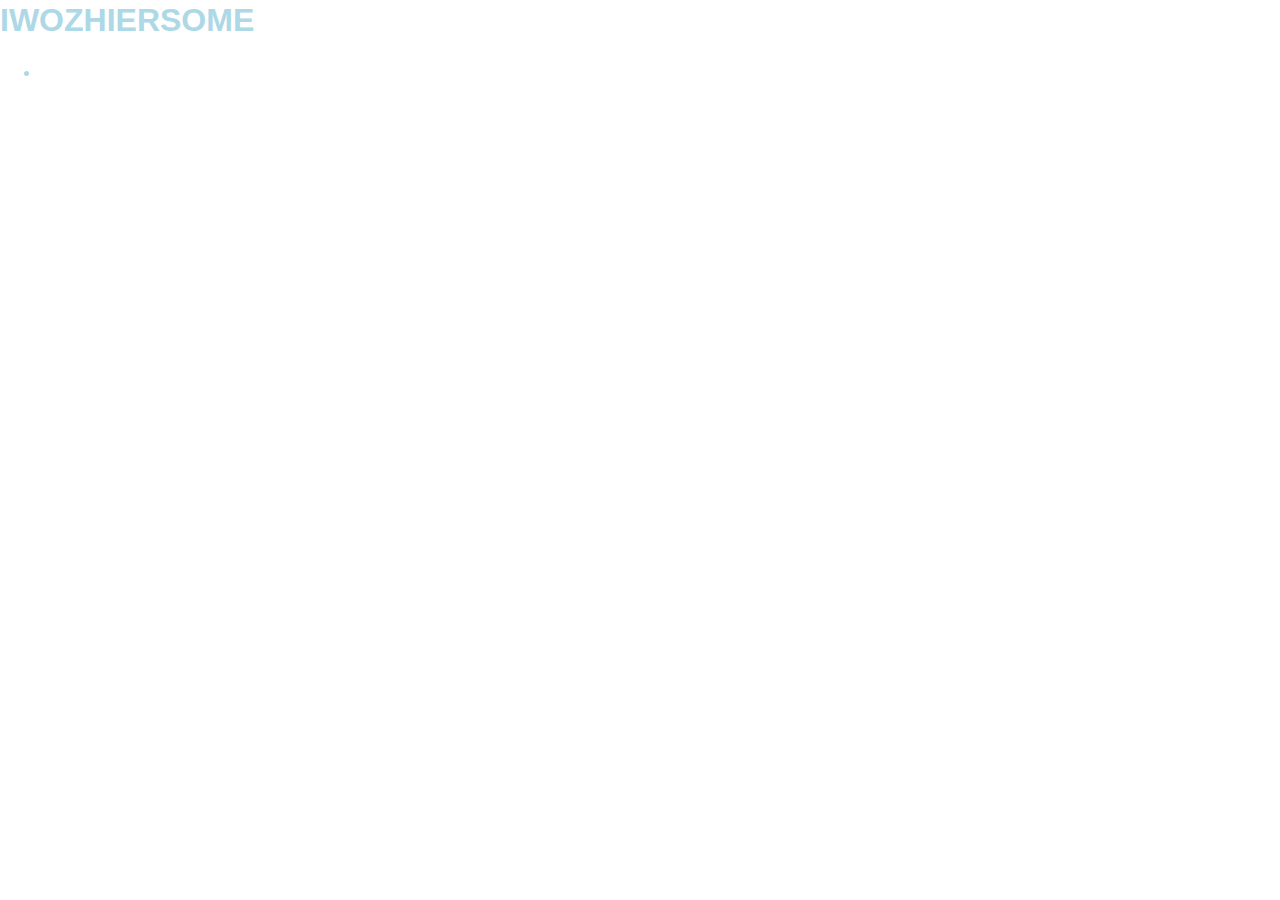
<file: pictures/mobile/list.html>
<html>
	<head>
	<meta charset="utf-8">
	<meta name="viewport" content="width=device-width, initial-scale=1">
	<title>jQuery Mobile: Theme Download</title>
	<link rel="stylesheet" href="themes/C.min.css" />
	<link rel="stylesheet" href="themes/C.css" />
	<link rel="stylesheet" type='text/css' href="themes/style.css" />
	<link rel="stylesheet" href="themes/jquery.mobile.icons.min.css" />
	<!--link rel="stylesheet" href="http://code.jquery.com/mobile/1.4.5/jquery.mobile.structure-1.4.5.min.css" />
	<script src="http://code.jquery.com/jquery-1.11.1.min.js"></script>
	<script src="http://code.jquery.com/mobile/1.4.5/jquery.mobile-1.4.5.min.js"></script>
	<script src="http://ajax.googleapis.com/ajax/libs/jquery/1.10.2/jquery.min.js"--></script>
	</head>
<script>
function syncAjax(u){
			var obj = $.ajax(
					{url:u,
					async: false
					}
				);
			return $.parseJSON(obj.responseText);

	}
      function myList(){
           
                var url = "js_php.php?cmd=2";
				var details = syncAjax(url);
				
				if (details.result==0){
					$("divStatus").text(r.message);
					return;
				}
				
				var i=0;
				
				for(i=0; i<details.event.length; i++){
				
				var list = document.getElementById('listview');
				var listItem = document.createElement('li');
				listItem.setAttribute('id','listitem');
				
				var mid = details.event[i].mid;
				var description = details.event[i].description;
				var date = details.event[i].date;
				var time = details.event[i].time;
				var contact = details.event[i].contact;
				var string = description+date+time+contact;
				
				listItem.innerHTML="<a href='#' onclick='myDetails("+mid+")'><h3>"+description+"</h3><p>"+date+"</p><p>"+time+"</p><p>"+contact+"</p></a>";
                list.appendChild(listItem);
				$("#listview").trigger('create');
				//( "#listview" ).listview("refresh")	
				$( '#listview' ).listview().listview('refresh');
				
				$(list).listview().listview("refresh");
			}
	
        }
			
</script>
 
	
	<body>
	
		<h1>IWOZHIERSOME</h1>
                 <div role="main" class="ui-content" data-position="fixed">
						<ul data-role="listview" id="listview">
								<li data-role="list-divider">

								</li>
						</ul>
                 </div>		
	</body>
	
</html>
</file>
<file: pictures/mobile/themes/style.css>
body,#horizontalAccordion,#horizontalAccordion li {
padding:0px;
margin:0px;
}

#horizontalAccordion{
 background:#888;
 width:800px;
 height:200px;
 overflow:hidden;
 margin:10px auto;
 }
 
 #horizontalAccordion>li{
	display:inline-block;
	vertical-align:top;
	text-align:center;
	margin:85px -85px;
 }
 
 #horizontalAccordion>li:nth-child(odd){
 background:#b22222;
 transform:rotate(270deg);
 -ms-transform:rotate(270deg);
 -webkit-transform:rotate(270deg);
 width:200px;
 height:30px;
 }
 
 #horizontalAccordion>li:nth-child(even){
 width:130px;
 height:200px;
 }
</file>
<file: pictures/mobile/themes/C.min.css>
/*!
* jQuery Mobile 1.4.5
* Git HEAD hash: 68e55e78b292634d3991c795f06f5e37a512decc <> Date: Fri Oct 31 2014 17:33:30 UTC
* http://jquerymobile.com
*
* Copyright 2010, 2014 jQuery Foundation, Inc. and othercontributors
* Released under the MIT license.
* http://jquery.org/license
*
*/


/* Globals */
/* Font
-----------------------------------------------------------------------------------------------------------*/
html {
	font-size: 100%;
}
body,
input,
select,
textarea,
button,
.ui-btn {
	font-size: 1em;
	line-height: 1.3;
	 font-family: sans-serif /*{global-font-family}*/;
	 color:#ADD8E6;
}
legend,
.ui-input-text input,
.ui-input-search input {
	color: inherit;
	text-shadow: inherit;
}
/* Form labels (overrides font-weight bold in bars, and mini font-size) */
.ui-mobile label,
div.ui-controlgroup-label {
	font-weight: normal;
	font-size: 16px;
}
/* Separators
-----------------------------------------------------------------------------------------------------------*/
/* Field contain separator (< 28em) */
.ui-field-contain {
	border-bottom-color: #828282;
	border-bottom-color: rgba(0,0,0,.15);
	border-bottom-width: 1px;
	border-bottom-style: solid;
}
/* Table opt-in classes: strokes between each row, and alternating row stripes */
/* Classes table-stroke and table-stripe are deprecated in 1.4. */
.table-stroke thead th,
.table-stripe thead th,
.table-stripe tbody tr:last-child {
	border-bottom: 1px solid #d6d6d6; /* non-RGBA fallback */
	border-bottom: 1px solid rgba(0,0,0,.1);
}
.table-stroke tbody th,
.table-stroke tbody td {
	border-bottom: 1px solid #e6e6e6; /* non-RGBA fallback  */
	border-bottom: 1px solid rgba(0,0,0,.05);
}
.table-stripe.table-stroke tbody tr:last-child th,
.table-stripe.table-stroke tbody tr:last-child td {
	border-bottom: 0;
}
.table-stripe tbody tr:nth-child(odd) td,
.table-stripe tbody tr:nth-child(odd) th {
	background-color: #eeeeee; /* non-RGBA fallback  */
	background-color: rgba(0,0,0,.04);
}
/* Buttons
-----------------------------------------------------------------------------------------------------------*/
.ui-btn,
label.ui-btn {
	font-weight: bold;
	border-width: 1px;
	border-style: solid;
}
.ui-btn {
	text-decoration: none !important;
}
.ui-btn-active {
	cursor: pointer;
}
/* Corner rounding
-----------------------------------------------------------------------------------------------------------*/
/* Class ui-btn-corner-all deprecated in 1.4 */
.ui-corner-all {
	-webkit-border-radius: .6em /*{global-radii-blocks}*/;
	border-radius: .6em /*{global-radii-blocks}*/;
}
/* Buttons */
.ui-btn-corner-all,
.ui-btn.ui-corner-all,
/* Slider track */
.ui-slider-track.ui-corner-all,
/* Flipswitch */
.ui-flipswitch.ui-corner-all,
/* Count bubble */
.ui-li-count {
	-webkit-border-radius: .3125em /*{global-radii-buttons}*/;
	border-radius: .3125em /*{global-radii-buttons}*/;
}
/* Icon-only buttons */
.ui-btn-icon-notext.ui-btn-corner-all,
.ui-btn-icon-notext.ui-corner-all {
	-webkit-border-radius: 1em;
	border-radius: 1em;
}
/* Radius clip workaround for cleaning up corner trapping */
.ui-btn-corner-all,
.ui-corner-all {
	-webkit-background-clip: padding;
	background-clip: padding-box;
}
/* Popup arrow */
.ui-popup.ui-corner-all > .ui-popup-arrow-guide {
	left: .6em /*{global-radii-blocks}*/;
	right: .6em /*{global-radii-blocks}*/;
	top: .6em /*{global-radii-blocks}*/;
	bottom: .6em /*{global-radii-blocks}*/;
}
/* Shadow
-----------------------------------------------------------------------------------------------------------*/
.ui-shadow {
	-webkit-box-shadow: 0 1px 3px /*{global-box-shadow-size}*/ rgba(0,0,0,.2) /*{global-box-shadow-color}*/;
	-moz-box-shadow: 0 1px 3px /*{global-box-shadow-size}*/ rgba(0,0,0,.2) /*{global-box-shadow-color}*/;
	box-shadow: 0 1px 3px /*{global-box-shadow-size}*/ rgba(0,0,0,.2) /*{global-box-shadow-color}*/;
}
.ui-shadow-inset {
	-webkit-box-shadow: inset 0 1px 3px /*{global-box-shadow-size}*/ rgba(0,0,0,.2) /*{global-box-shadow-color}*/;
	-moz-box-shadow: inset 0 1px 3px /*{global-box-shadow-size}*/ rgba(0,0,0,.2) /*{global-box-shadow-color}*/;
	box-shadow: inset 0 1px 3px /*{global-box-shadow-size}*/ rgba(0,0,0,.2) /*{global-box-shadow-color}*/;
}
.ui-overlay-shadow {
	-webkit-box-shadow: 0 0 12px 		rgba(0,0,0,.6);
	-moz-box-shadow: 0 0 12px 			rgba(0,0,0,.6);
	box-shadow: 0 0 12px 				rgba(0,0,0,.6);
}
/* Icons
-----------------------------------------------------------------------------------------------------------*/
.ui-btn-icon-left:after,
.ui-btn-icon-right:after,
.ui-btn-icon-top:after,
.ui-btn-icon-bottom:after,
.ui-btn-icon-notext:after {
	background-color: #666666 /*{global-icon-color}*/;
	background-color: rgba(0,0,0,.15) /*{global-icon-disc}*/;
	background-position: center center;
	background-repeat: no-repeat;
	-webkit-border-radius: 1em;
	border-radius: 1em;
}
/* Alt icons */
.ui-alt-icon.ui-btn:after,
.ui-alt-icon .ui-btn:after,
html .ui-alt-icon.ui-checkbox-off:after,
html .ui-alt-icon.ui-radio-off:after,
html .ui-alt-icon .ui-checkbox-off:after,
html .ui-alt-icon .ui-radio-off:after {
	background-color: #666666 /*{global-icon-color}*/;
	background-color: rgba(0,0,0,.15) /*{global-icon-disc}*/;
}
/* No disc */
.ui-nodisc-icon.ui-btn:after,
.ui-nodisc-icon .ui-btn:after {
	background-color: transparent;
}
/* Icon shadow */
.ui-shadow-icon.ui-btn:after,
.ui-shadow-icon .ui-btn:after {
	-webkit-box-shadow: 0 1px 0 rgba(255,255,255,.3) /*{global-icon-shadow}*/;
	-moz-box-shadow: 0 1px 0 rgba(255,255,255,.3) /*{global-icon-shadow}*/;
	box-shadow: 0 1px 0 rgba(255,255,255,.3) /*{global-icon-shadow}*/;
}
/* Checkbox and radio */
.ui-btn.ui-checkbox-off:after,
.ui-btn.ui-checkbox-on:after,
.ui-btn.ui-radio-off:after,
.ui-btn.ui-radio-on:after {
	display: block;
	width: 18px;
	height: 18px;
	margin: -9px 2px 0 2px;
}
.ui-checkbox-off:after,
.ui-btn.ui-radio-off:after {
	filter: Alpha(Opacity=30);
	opacity: .3;
}
.ui-btn.ui-checkbox-off:after,
.ui-btn.ui-checkbox-on:after {
	-webkit-border-radius: .1875em;
	border-radius: .1875em;
}
.ui-btn.ui-checkbox-off:after {
	background-color: #666;
	background-color: rgba(0,0,0,.3);
}
.ui-radio .ui-btn.ui-radio-on:after {
	background-image: none;
	background-color: #fff;
	width: 8px;
	height: 8px;
	border-width: 5px;
	border-style: solid; 
}
.ui-alt-icon.ui-btn.ui-radio-on:after,
.ui-alt-icon .ui-btn.ui-radio-on:after {
	background-color: #000;
}
/* Loader */
.ui-icon-loading {
	background: url("images/ajax-loader.gif");
	background-size: 2.875em 2.875em;
}.ui-bar-a,.ui-page-theme-a .ui-bar-inherit,html .ui-bar-a .ui-bar-inherit,html .ui-body-a .ui-bar-inherit,html body .ui-group-theme-a .ui-bar-inherit{background-color:#006837 ;border-color:#54914d ;color:#ffffff ;text-shadow:0  1px  0  #444444 ;font-weight:bold;}.ui-bar-a{border-width:1px;border-style:solid;}.ui-overlay-a,.ui-page-theme-a,.ui-page-theme-a .ui-panel-wrapper{background-color:#f7931e ;border-color:#f7931e ;color:#ffffff ;text-shadow:0  1px  0  #444444 ;}.ui-body-a,.ui-page-theme-a .ui-body-inherit,html .ui-bar-a .ui-body-inherit,html .ui-body-a .ui-body-inherit,html body .ui-group-theme-a .ui-body-inherit,html .ui-panel-page-container-a{background-color:#ffffff ;border-color:#8c8c8c ;color:#000000 ;text-shadow:0  1px  0  #eeeeee ;}.ui-body-a{border-width:1px;border-style:solid;}.ui-page-theme-a a,html .ui-bar-a a,html .ui-body-a a,html body .ui-group-theme-a a{color:#3388cc ;font-weight:bold;}.ui-page-theme-a a:visited,html .ui-bar-a a:visited,html .ui-body-a a:visited,html body .ui-group-theme-a a:visited{   color:#3388cc ;}.ui-page-theme-a a:hover,html .ui-bar-a a:hover,html .ui-body-a a:hover,html body .ui-group-theme-a a:hover{color:#005599 ;}.ui-page-theme-a a:active,html .ui-bar-a a:active,html .ui-body-a a:active,html body .ui-group-theme-a a:active{color:#005599 ;}.ui-page-theme-a .ui-btn,html .ui-bar-a .ui-btn,html .ui-body-a .ui-btn,html body .ui-group-theme-a .ui-btn,html head + body .ui-btn.ui-btn-a,.ui-page-theme-a .ui-btn:visited,html .ui-bar-a .ui-btn:visited,html .ui-body-a .ui-btn:visited,html body .ui-group-theme-a .ui-btn:visited,html head + body .ui-btn.ui-btn-a:visited{background-color:#ffcc33 ;border-color:#8c701c ;color:#000000 ;text-shadow:0  1px  0  #eeeeee ;}.ui-page-theme-a .ui-btn:hover,html .ui-bar-a .ui-btn:hover,html .ui-body-a .ui-btn:hover,html body .ui-group-theme-a .ui-btn:hover,html head + body .ui-btn.ui-btn-a:hover{background-color:#FFea3a ;border-color:#8c801f ;color:#000000 ;text-shadow:0  1px  0  #eeeeee ;}.ui-page-theme-a .ui-btn:active,html .ui-bar-a .ui-btn:active,html .ui-body-a .ui-btn:active,html body .ui-group-theme-a .ui-btn:active,html head + body .ui-btn.ui-btn-a:active{background-color:#FFea3a ;border-color:#8c801f ;color:#000000 ;text-shadow:0  1px  0  #eeeeee ;}.ui-page-theme-a .ui-btn.ui-btn-active,html .ui-bar-a .ui-btn.ui-btn-active,html .ui-body-a .ui-btn.ui-btn-active,html body .ui-group-theme-a .ui-btn.ui-btn-active,html head + body .ui-btn.ui-btn-a.ui-btn-active,.ui-page-theme-a .ui-checkbox-on:after,html .ui-bar-a .ui-checkbox-on:after,html .ui-body-a .ui-checkbox-on:after,html body .ui-group-theme-a .ui-checkbox-on:after,.ui-btn.ui-checkbox-on.ui-btn-a:after,.ui-page-theme-a .ui-flipswitch-active,html .ui-bar-a .ui-flipswitch-active,html .ui-body-a .ui-flipswitch-active,html body .ui-group-theme-a .ui-flipswitch-active,html body .ui-flipswitch.ui-bar-a.ui-flipswitch-active,.ui-page-theme-a .ui-slider-track .ui-btn-active,html .ui-bar-a .ui-slider-track .ui-btn-active,html .ui-body-a .ui-slider-track .ui-btn-active,html body .ui-group-theme-a .ui-slider-track .ui-btn-active,html body div.ui-slider-track.ui-body-a .ui-btn-active{background-color:#006837 ;border-color:#54914d ;color:#ffffff ;text-shadow:0  1px  0  #444444 ;}.ui-page-theme-a .ui-radio-on:after,html .ui-bar-a .ui-radio-on:after,html .ui-body-a .ui-radio-on:after,html body .ui-group-theme-a .ui-radio-on:after,.ui-btn.ui-radio-on.ui-btn-a:after{border-color:#006837 ;}.ui-page-theme-a .ui-btn:focus,html .ui-bar-a .ui-btn:focus,html .ui-body-a .ui-btn:focus,html body .ui-group-theme-a .ui-btn:focus,html head + body .ui-btn.ui-btn-a:focus,.ui-page-theme-a .ui-focus,html .ui-bar-a .ui-focus,html .ui-body-a .ui-focus,html body .ui-group-theme-a .ui-focus,html head + body .ui-btn-a.ui-focus,html head + body .ui-body-a.ui-focus{-webkit-box-shadow:0 0 12px #006837 ;-moz-box-shadow:0 0 12px #006837 ;box-shadow:0 0 12px #006837 ;}.ui-bar-b,.ui-page-theme-b .ui-bar-inherit,html .ui-bar-b .ui-bar-inherit,html .ui-body-b .ui-bar-inherit,html body .ui-group-theme-b .ui-bar-inherit{background-color:#ed1c24 ;border-color:#820f13 ;color:#ffffff ;text-shadow:0  1px  0  #444444 ;font-weight:bold;}.ui-bar-b{border-width:1px;border-style:solid;}.ui-overlay-b,.ui-page-theme-b,.ui-page-theme-b .ui-panel-wrapper{background-color:#f9f9f9 ;border-color:#bbbbbb ;color:#333333 ;text-shadow:0  1px  0  #f3f3f3 ;}.ui-body-b,.ui-page-theme-b .ui-body-inherit,html .ui-bar-b .ui-body-inherit,html .ui-body-b .ui-body-inherit,html body .ui-group-theme-b .ui-body-inherit,html .ui-panel-page-container-b{background-color:#ffffff ;border-color:#dddddd ;color:#333333 ;text-shadow:0  1px  0  #f3f3f3 ;}.ui-body-b{border-width:1px;border-style:solid;}.ui-page-theme-b a,html .ui-bar-b a,html .ui-body-b a,html body .ui-group-theme-b a{color:#ed1c24 ;font-weight:bold;}.ui-page-theme-b a:visited,html .ui-bar-b a:visited,html .ui-body-b a:visited,html body .ui-group-theme-b a:visited{   color:#9a1217 ;}.ui-page-theme-b a:hover,html .ui-bar-b a:hover,html .ui-body-b a:hover,html body .ui-group-theme-b a:hover{color:#FF2029 ;}.ui-page-theme-b a:active,html .ui-bar-b a:active,html .ui-body-b a:active,html body .ui-group-theme-b a:active{color:#ed1c24 ;}.ui-page-theme-b .ui-btn,html .ui-bar-b .ui-btn,html .ui-body-b .ui-btn,html body .ui-group-theme-b .ui-btn,html head + body .ui-btn.ui-btn-b,.ui-page-theme-b .ui-btn:visited,html .ui-bar-b .ui-btn:visited,html .ui-body-b .ui-btn:visited,html body .ui-group-theme-b .ui-btn:visited,html head + body .ui-btn.ui-btn-b:visited{background-color:#ed1c24 ;border-color:#820f13 ;color:#ffffff ;text-shadow:0  1px  0  #444444 ;}.ui-page-theme-b .ui-btn:hover,html .ui-bar-b .ui-btn:hover,html .ui-body-b .ui-btn:hover,html body .ui-group-theme-b .ui-btn:hover,html head + body .ui-btn.ui-btn-b:hover{background-color:#FF2029 ;border-color:#8c1116 ;color:#ffffff ;text-shadow:0  1px  0  #444444 ;}.ui-page-theme-b .ui-btn:active,html .ui-bar-b .ui-btn:active,html .ui-body-b .ui-btn:active,html body .ui-group-theme-b .ui-btn:active,html head + body .ui-btn.ui-btn-b:active{background-color:#FF2029 ;border-color:#8c1116 ;color:#ffffff ;text-shadow:0  1px  0  #444444 ;}.ui-page-theme-b .ui-btn.ui-btn-active,html .ui-bar-b .ui-btn.ui-btn-active,html .ui-body-b .ui-btn.ui-btn-active,html body .ui-group-theme-b .ui-btn.ui-btn-active,html head + body .ui-btn.ui-btn-b.ui-btn-active,.ui-page-theme-b .ui-checkbox-on:after,html .ui-bar-b .ui-checkbox-on:after,html .ui-body-b .ui-checkbox-on:after,html body .ui-group-theme-b .ui-checkbox-on:after,.ui-btn.ui-checkbox-on.ui-btn-b:after,.ui-page-theme-b .ui-flipswitch-active,html .ui-bar-b .ui-flipswitch-active,html .ui-body-b .ui-flipswitch-active,html body .ui-group-theme-b .ui-flipswitch-active,html body .ui-flipswitch.ui-bar-b.ui-flipswitch-active,.ui-page-theme-b .ui-slider-track .ui-btn-active,html .ui-bar-b .ui-slider-track .ui-btn-active,html .ui-body-b .ui-slider-track .ui-btn-active,html body .ui-group-theme-b .ui-slider-track .ui-btn-active,html body div.ui-slider-track.ui-body-b .ui-btn-active{background-color:#3388cc ;border-color:#3388cc ;color:#ffffff ;text-shadow:0  1px  0  #005599 ;}.ui-page-theme-b .ui-radio-on:after,html .ui-bar-b .ui-radio-on:after,html .ui-body-b .ui-radio-on:after,html body .ui-group-theme-b .ui-radio-on:after,.ui-btn.ui-radio-on.ui-btn-b:after{border-color:#3388cc ;}.ui-page-theme-b .ui-btn:focus,html .ui-bar-b .ui-btn:focus,html .ui-body-b .ui-btn:focus,html body .ui-group-theme-b .ui-btn:focus,html head + body .ui-btn.ui-btn-b:focus,.ui-page-theme-b .ui-focus,html .ui-bar-b .ui-focus,html .ui-body-b .ui-focus,html body .ui-group-theme-b .ui-focus,html head + body .ui-btn-b.ui-focus,html head + body .ui-body-b.ui-focus{-webkit-box-shadow:0 0 12px #3388cc ;-moz-box-shadow:0 0 12px #3388cc ;box-shadow:0 0 12px #3388cc ;}.ui-bar-c,.ui-page-theme-c .ui-bar-inherit,html .ui-bar-c .ui-bar-inherit,html .ui-body-c .ui-bar-inherit,html body .ui-group-theme-c .ui-bar-inherit{background-color:#0071bc ;border-color:#003e67 ;color:#ffffff ;text-shadow:0  1px  0  #444444 ;font-weight:bold;}.ui-bar-c{border-width:1px;border-style:solid;}.ui-overlay-c,.ui-page-theme-c,.ui-page-theme-c .ui-panel-wrapper{background-color:#bcd3e6 ;border-color:#bcd3e6 ;color:#000000 ;text-shadow:0  1px  0  #eeeeee ;}.ui-body-c,.ui-page-theme-c .ui-body-inherit,html .ui-bar-c .ui-body-inherit,html .ui-body-c .ui-body-inherit,html body .ui-group-theme-c .ui-body-inherit,html .ui-panel-page-container-c{background-color:#ffffff ;border-color:#8c8c8c ;color:#000000 ;text-shadow:0  1px  0  #eeeeee ;}.ui-body-c{border-width:1px;border-style:solid;}.ui-page-theme-c a,html .ui-bar-c a,html .ui-body-c a,html body .ui-group-theme-c a{color:#3388cc ;font-weight:bold;}.ui-page-theme-c a:visited,html .ui-bar-c a:visited,html .ui-body-c a:visited,html body .ui-group-theme-c a:visited{   color:#3388cc ;}.ui-page-theme-c a:hover,html .ui-bar-c a:hover,html .ui-body-c a:hover,html body .ui-group-theme-c a:hover{color:#005599 ;}.ui-page-theme-c a:active,html .ui-bar-c a:active,html .ui-body-c a:active,html body .ui-group-theme-c a:active{color:#005599 ;}.ui-page-theme-c .ui-btn,html .ui-bar-c .ui-btn,html .ui-body-c .ui-btn,html body .ui-group-theme-c .ui-btn,html head + body .ui-btn.ui-btn-c,.ui-page-theme-c .ui-btn:visited,html .ui-bar-c .ui-btn:visited,html .ui-body-c .ui-btn:visited,html body .ui-group-theme-c .ui-btn:visited,html head + body .ui-btn.ui-btn-c:visited{background-color:#f6f6f6 ;border-color:#dddddd ;color:#333333 ;text-shadow:0  1px  0  #f3f3f3 ;}.ui-page-theme-c .ui-btn:hover,html .ui-bar-c .ui-btn:hover,html .ui-body-c .ui-btn:hover,html body .ui-group-theme-c .ui-btn:hover,html head + body .ui-btn.ui-btn-c:hover{background-color:#ededed ;border-color:#dddddd ;color:#333333 ;text-shadow:0  1px  0  #f3f3f3 ;}.ui-page-theme-c .ui-btn:active,html .ui-bar-c .ui-btn:active,html .ui-body-c .ui-btn:active,html body .ui-group-theme-c .ui-btn:active,html head + body .ui-btn.ui-btn-c:active{background-color:#e8e8e8 ;border-color:#dddddd ;color:#333333 ;text-shadow:0  1px  0  #f3f3f3 ;}.ui-page-theme-c .ui-btn.ui-btn-active,html .ui-bar-c .ui-btn.ui-btn-active,html .ui-body-c .ui-btn.ui-btn-active,html body .ui-group-theme-c .ui-btn.ui-btn-active,html head + body .ui-btn.ui-btn-c.ui-btn-active,.ui-page-theme-c .ui-checkbox-on:after,html .ui-bar-c .ui-checkbox-on:after,html .ui-body-c .ui-checkbox-on:after,html body .ui-group-theme-c .ui-checkbox-on:after,.ui-btn.ui-checkbox-on.ui-btn-c:after,.ui-page-theme-c .ui-flipswitch-active,html .ui-bar-c .ui-flipswitch-active,html .ui-body-c .ui-flipswitch-active,html body .ui-group-theme-c .ui-flipswitch-active,html body .ui-flipswitch.ui-bar-c.ui-flipswitch-active,.ui-page-theme-c .ui-slider-track .ui-btn-active,html .ui-bar-c .ui-slider-track .ui-btn-active,html .ui-body-c .ui-slider-track .ui-btn-active,html body .ui-group-theme-c .ui-slider-track .ui-btn-active,html body div.ui-slider-track.ui-body-c .ui-btn-active{background-color:#3388cc ;border-color:#3388cc ;color:#ffffff ;text-shadow:0  1px  0  #005599 ;}.ui-page-theme-c .ui-radio-on:after,html .ui-bar-c .ui-radio-on:after,html .ui-body-c .ui-radio-on:after,html body .ui-group-theme-c .ui-radio-on:after,.ui-btn.ui-radio-on.ui-btn-c:after{border-color:#3388cc ;}.ui-page-theme-c .ui-btn:focus,html .ui-bar-c .ui-btn:focus,html .ui-body-c .ui-btn:focus,html body .ui-group-theme-c .ui-btn:focus,html head + body .ui-btn.ui-btn-c:focus,.ui-page-theme-c .ui-focus,html .ui-bar-c .ui-focus,html .ui-body-c .ui-focus,html body .ui-group-theme-c .ui-focus,html head + body .ui-btn-c.ui-focus,html head + body .ui-body-c.ui-focus{-webkit-box-shadow:0 0 12px #3388cc ;-moz-box-shadow:0 0 12px #3388cc ;box-shadow:0 0 12px #3388cc ;}.ui-disabled,.ui-state-disabled,button[disabled],.ui-select .ui-btn.ui-state-disabled{filter:Alpha(Opacity=30);opacity:.3;cursor:default !important;pointer-events:none;}.ui-btn:focus,.ui-btn.ui-focus{outline:0;}.ui-noboxshadow .ui-shadow,.ui-noboxshadow .ui-shadow-inset,.ui-noboxshadow .ui-overlay-shadow,.ui-noboxshadow .ui-shadow-icon.ui-btn:after,.ui-noboxshadow .ui-shadow-icon .ui-btn:after,.ui-noboxshadow .ui-focus,.ui-noboxshadow .ui-btn:focus,.ui-noboxshadow  input:focus,.ui-noboxshadow .ui-panel{-webkit-box-shadow:none !important;-moz-box-shadow:none !important;box-shadow:none !important;}.ui-noboxshadow .ui-btn:focus,.ui-noboxshadow .ui-focus{outline-width:1px;outline-style:auto;}
</file>
<file: pictures/mobile/themes/C.css>
/*!
* jQuery Mobile 1.4.5
* Git HEAD hash: 68e55e78b292634d3991c795f06f5e37a512decc <> Date: Fri Oct 31 2014 17:33:30 UTC
* http://jquerymobile.com
*
* Copyright 2010, 2014 jQuery Foundation, Inc. and othercontributors
* Released under the MIT license.
* http://jquery.org/license
*
*/


/* Globals */
/* Font
-----------------------------------------------------------------------------------------------------------*/
html {
	font-size: 100%;
}
body,
input,
select,
textarea,
button,
.ui-btn {
	font-size: 1em;
	line-height: 1.3;
	 font-family: sans-serif /*{global-font-family}*/;
}
legend,
.ui-input-text input,
.ui-input-search input {
	color: inherit;
	text-shadow: inherit;
}
/* Form labels (overrides font-weight bold in bars, and mini font-size) */
.ui-mobile label,
div.ui-controlgroup-label {
	font-weight: normal;
	font-size: 16px;
}
/* Separators
-----------------------------------------------------------------------------------------------------------*/
/* Field contain separator (< 28em) */
.ui-field-contain {
	border-bottom-color: #828282;
	border-bottom-color: rgba(0,0,0,.15);
	border-bottom-width: 1px;
	border-bottom-style: solid;
}
/* Table opt-in classes: strokes between each row, and alternating row stripes */
/* Classes table-stroke and table-stripe are deprecated in 1.4. */
.table-stroke thead th,
.table-stripe thead th,
.table-stripe tbody tr:last-child {
	border-bottom: 1px solid #d6d6d6; /* non-RGBA fallback */
	border-bottom: 1px solid rgba(0,0,0,.1);
}
.table-stroke tbody th,
.table-stroke tbody td {
	border-bottom: 1px solid #e6e6e6; /* non-RGBA fallback  */
	border-bottom: 1px solid rgba(0,0,0,.05);
}
.table-stripe.table-stroke tbody tr:last-child th,
.table-stripe.table-stroke tbody tr:last-child td {
	border-bottom: 0;
}
.table-stripe tbody tr:nth-child(odd) td,
.table-stripe tbody tr:nth-child(odd) th {
	background-color: #eeeeee; /* non-RGBA fallback  */
	background-color: rgba(0,0,0,.04);
}
/* Buttons
-----------------------------------------------------------------------------------------------------------*/
.ui-btn,
label.ui-btn {
	font-weight: bold;
	border-width: 1px;
	border-style: solid;
}
.ui-btn {
	text-decoration: none !important;
}
.ui-btn-active {
	cursor: pointer;
}
/* Corner rounding
-----------------------------------------------------------------------------------------------------------*/
/* Class ui-btn-corner-all deprecated in 1.4 */
.ui-corner-all {
	-webkit-border-radius: .6em /*{global-radii-blocks}*/;
	border-radius: .6em /*{global-radii-blocks}*/;
}
/* Buttons */
.ui-btn-corner-all,
.ui-btn.ui-corner-all,
/* Slider track */
.ui-slider-track.ui-corner-all,
/* Flipswitch */
.ui-flipswitch.ui-corner-all,
/* Count bubble */
.ui-li-count {
	-webkit-border-radius: .3125em /*{global-radii-buttons}*/;
	border-radius: .3125em /*{global-radii-buttons}*/;
}
/* Icon-only buttons */
.ui-btn-icon-notext.ui-btn-corner-all,
.ui-btn-icon-notext.ui-corner-all {
	-webkit-border-radius: 1em;
	border-radius: 1em;
}
/* Radius clip workaround for cleaning up corner trapping */
.ui-btn-corner-all,
.ui-corner-all {
	-webkit-background-clip: padding;
	background-clip: padding-box;
}
/* Popup arrow */
.ui-popup.ui-corner-all > .ui-popup-arrow-guide {
	left: .6em /*{global-radii-blocks}*/;
	right: .6em /*{global-radii-blocks}*/;
	top: .6em /*{global-radii-blocks}*/;
	bottom: .6em /*{global-radii-blocks}*/;
}
/* Shadow
-----------------------------------------------------------------------------------------------------------*/
.ui-shadow {
	-webkit-box-shadow: 0 1px 3px /*{global-box-shadow-size}*/ rgba(0,0,0,.2) /*{global-box-shadow-color}*/;
	-moz-box-shadow: 0 1px 3px /*{global-box-shadow-size}*/ rgba(0,0,0,.2) /*{global-box-shadow-color}*/;
	box-shadow: 0 1px 3px /*{global-box-shadow-size}*/ rgba(0,0,0,.2) /*{global-box-shadow-color}*/;
}
.ui-shadow-inset {
	-webkit-box-shadow: inset 0 1px 3px /*{global-box-shadow-size}*/ rgba(0,0,0,.2) /*{global-box-shadow-color}*/;
	-moz-box-shadow: inset 0 1px 3px /*{global-box-shadow-size}*/ rgba(0,0,0,.2) /*{global-box-shadow-color}*/;
	box-shadow: inset 0 1px 3px /*{global-box-shadow-size}*/ rgba(0,0,0,.2) /*{global-box-shadow-color}*/;
}
.ui-overlay-shadow {
	-webkit-box-shadow: 0 0 12px 		rgba(0,0,0,.6);
	-moz-box-shadow: 0 0 12px 			rgba(0,0,0,.6);
	box-shadow: 0 0 12px 				rgba(0,0,0,.6);
}
/* Icons
-----------------------------------------------------------------------------------------------------------*/
.ui-btn-icon-left:after,
.ui-btn-icon-right:after,
.ui-btn-icon-top:after,
.ui-btn-icon-bottom:after,
.ui-btn-icon-notext:after {
	background-color: #666666 /*{global-icon-color}*/;
	background-color: rgba(0,0,0,.15) /*{global-icon-disc}*/;
	background-position: center center;
	background-repeat: no-repeat;
	-webkit-border-radius: 1em;
	border-radius: 1em;
}
/* Alt icons */
.ui-alt-icon.ui-btn:after,
.ui-alt-icon .ui-btn:after,
html .ui-alt-icon.ui-checkbox-off:after,
html .ui-alt-icon.ui-radio-off:after,
html .ui-alt-icon .ui-checkbox-off:after,
html .ui-alt-icon .ui-radio-off:after {
	background-color: #666666 /*{global-icon-color}*/;
	background-color: rgba(0,0,0,.15) /*{global-icon-disc}*/;
}
/* No disc */
.ui-nodisc-icon.ui-btn:after,
.ui-nodisc-icon .ui-btn:after {
	background-color: transparent;
}
/* Icon shadow */
.ui-shadow-icon.ui-btn:after,
.ui-shadow-icon .ui-btn:after {
	-webkit-box-shadow: 0 1px 0 rgba(255,255,255,.3) /*{global-icon-shadow}*/;
	-moz-box-shadow: 0 1px 0 rgba(255,255,255,.3) /*{global-icon-shadow}*/;
	box-shadow: 0 1px 0 rgba(255,255,255,.3) /*{global-icon-shadow}*/;
}
/* Checkbox and radio */
.ui-btn.ui-checkbox-off:after,
.ui-btn.ui-checkbox-on:after,
.ui-btn.ui-radio-off:after,
.ui-btn.ui-radio-on:after {
	display: block;
	width: 18px;
	height: 18px;
	margin: -9px 2px 0 2px;
}
.ui-checkbox-off:after,
.ui-btn.ui-radio-off:after {
	filter: Alpha(Opacity=30);
	opacity: .3;
}
.ui-btn.ui-checkbox-off:after,
.ui-btn.ui-checkbox-on:after {
	-webkit-border-radius: .1875em;
	border-radius: .1875em;
}
.ui-btn.ui-checkbox-off:after {
	background-color: #666;
	background-color: rgba(0,0,0,.3);
}
.ui-radio .ui-btn.ui-radio-on:after {
	background-image: none;
	background-color: #fff;
	width: 8px;
	height: 8px;
	border-width: 5px;
	border-style: solid; 
}
.ui-alt-icon.ui-btn.ui-radio-on:after,
.ui-alt-icon .ui-btn.ui-radio-on:after {
	background-color: #000;
}
/* Loader */
.ui-icon-loading {
	background: url("images/ajax-loader.gif");
	background-size: 2.875em 2.875em;
}
/* Swatches */
/* A
-----------------------------------------------------------------------------------------------------------*/
/* Bar: Toolbars, dividers, slider track */
.ui-bar-a,
.ui-page-theme-a .ui-bar-inherit,
html .ui-bar-a .ui-bar-inherit,
html .ui-body-a .ui-bar-inherit,
html body .ui-group-theme-a .ui-bar-inherit {
	background-color: #006837 /*{a-bar-background-color}*/;
	border-color: #54914d /*{a-bar-border}*/;
	color: #ffffff /*{a-bar-color}*/;
	text-shadow: 0 /*{a-bar-shadow-x}*/ 1px /*{a-bar-shadow-y}*/ 0 /*{a-bar-shadow-radius}*/ #444444 /*{a-bar-shadow-color}*/;
	font-weight: bold;
}
.ui-bar-a {
	border-width: 1px;
	border-style: solid;
}
/* Page and overlay */
.ui-overlay-a,
.ui-page-theme-a,
.ui-page-theme-a .ui-panel-wrapper {
	background-color: #f7931e /*{a-page-background-color}*/;
	border-color: #f7931e /*{a-page-border}*/;
	color: #ffffff /*{a-page-color}*/;
	text-shadow: 0 /*{a-page-shadow-x}*/ 1px /*{a-page-shadow-y}*/ 0 /*{a-page-shadow-radius}*/ #444444 /*{a-page-shadow-color}*/;
}
/* Body: Read-only lists, text inputs, collapsible content */
.ui-body-a,
.ui-page-theme-a .ui-body-inherit,
html .ui-bar-a .ui-body-inherit,
html .ui-body-a .ui-body-inherit,
html body .ui-group-theme-a .ui-body-inherit,
html .ui-panel-page-container-a {
	background-color: #ffffff /*{a-body-background-color}*/;
	border-color: #8c8c8c /*{a-body-border}*/;
	color: #000000 /*{a-body-color}*/;
	text-shadow: 0 /*{a-body-shadow-x}*/ 1px /*{a-body-shadow-y}*/ 0 /*{a-body-shadow-radius}*/ #eeeeee /*{a-body-shadow-color}*/;
}
.ui-body-a {
	border-width: 1px;
	border-style: solid;
}
/* Links */
.ui-page-theme-a a,
html .ui-bar-a a,
html .ui-body-a a,
html body .ui-group-theme-a a {
	color: #3388cc /*{a-link-color}*/;
	font-weight: bold;
}
.ui-page-theme-a a:visited,
html .ui-bar-a a:visited,
html .ui-body-a a:visited,
html body .ui-group-theme-a a:visited {
    color: #3388cc /*{a-link-visited}*/;
}
.ui-page-theme-a a:hover,
html .ui-bar-a a:hover,
html .ui-body-a a:hover,
html body .ui-group-theme-a a:hover {
	color: #005599 /*{a-link-hover}*/;
}
.ui-page-theme-a a:active,
html .ui-bar-a a:active,
html .ui-body-a a:active,
html body .ui-group-theme-a a:active {
	color: #005599 /*{a-link-active}*/;
}
/* Button up */
.ui-page-theme-a .ui-btn,
html .ui-bar-a .ui-btn,
html .ui-body-a .ui-btn,
html body .ui-group-theme-a .ui-btn,
html head + body .ui-btn.ui-btn-a,
/* Button visited */
.ui-page-theme-a .ui-btn:visited,
html .ui-bar-a .ui-btn:visited,
html .ui-body-a .ui-btn:visited,
html body .ui-group-theme-a .ui-btn:visited,
html head + body .ui-btn.ui-btn-a:visited {
	background-color: #ffcc33 /*{a-bup-background-color}*/;
	border-color: #8c701c /*{a-bup-border}*/;
	color: #000000 /*{a-bup-color}*/;
	text-shadow: 0 /*{a-bup-shadow-x}*/ 1px /*{a-bup-shadow-y}*/ 0 /*{a-bup-shadow-radius}*/ #eeeeee /*{a-bup-shadow-color}*/;
}
/* Button hover */
.ui-page-theme-a .ui-btn:hover,
html .ui-bar-a .ui-btn:hover,
html .ui-body-a .ui-btn:hover,
html body .ui-group-theme-a .ui-btn:hover,
html head + body .ui-btn.ui-btn-a:hover {
	background-color: #FFea3a /*{a-bhover-background-color}*/;
	border-color: #8c801f /*{a-bhover-border}*/;
	color: #000000 /*{a-bhover-color}*/;
	text-shadow: 0 /*{a-bhover-shadow-x}*/ 1px /*{a-bhover-shadow-y}*/ 0 /*{a-bhover-shadow-radius}*/ #eeeeee /*{a-bhover-shadow-color}*/;
}
/* Button down */
.ui-page-theme-a .ui-btn:active,
html .ui-bar-a .ui-btn:active,
html .ui-body-a .ui-btn:active,
html body .ui-group-theme-a .ui-btn:active,
html head + body .ui-btn.ui-btn-a:active {
	background-color: #FFea3a /*{a-bdown-background-color}*/;
	border-color: #8c801f /*{a-bdown-border}*/;
	color: #000000 /*{a-bdown-color}*/;
	text-shadow: 0 /*{a-bdown-shadow-x}*/ 1px /*{a-bdown-shadow-y}*/ 0 /*{a-bdown-shadow-radius}*/ #eeeeee /*{a-bdown-shadow-color}*/;
}
/* Active button */
.ui-page-theme-a .ui-btn.ui-btn-active,
html .ui-bar-a .ui-btn.ui-btn-active,
html .ui-body-a .ui-btn.ui-btn-active,
html body .ui-group-theme-a .ui-btn.ui-btn-active,
html head + body .ui-btn.ui-btn-a.ui-btn-active,
/* Active checkbox icon */
.ui-page-theme-a .ui-checkbox-on:after,
html .ui-bar-a .ui-checkbox-on:after,
html .ui-body-a .ui-checkbox-on:after,
html body .ui-group-theme-a .ui-checkbox-on:after,
.ui-btn.ui-checkbox-on.ui-btn-a:after,
/* Active flipswitch background */
.ui-page-theme-a .ui-flipswitch-active,
html .ui-bar-a .ui-flipswitch-active,
html .ui-body-a .ui-flipswitch-active,
html body .ui-group-theme-a .ui-flipswitch-active,
html body .ui-flipswitch.ui-bar-a.ui-flipswitch-active,
/* Active slider track */
.ui-page-theme-a .ui-slider-track .ui-btn-active,
html .ui-bar-a .ui-slider-track .ui-btn-active,
html .ui-body-a .ui-slider-track .ui-btn-active,
html body .ui-group-theme-a .ui-slider-track .ui-btn-active,
html body div.ui-slider-track.ui-body-a .ui-btn-active {
	background-color: #006837 /*{a-active-background-color}*/;
	border-color: #54914d /*{a-active-border}*/;
	color: #ffffff /*{a-active-color}*/;
	text-shadow: 0 /*{a-active-shadow-x}*/ 1px /*{a-active-shadow-y}*/ 0 /*{a-active-shadow-radius}*/ #444444 /*{a-active-shadow-color}*/;
}
/* Active radio button icon */
.ui-page-theme-a .ui-radio-on:after,
html .ui-bar-a .ui-radio-on:after,
html .ui-body-a .ui-radio-on:after,
html body .ui-group-theme-a .ui-radio-on:after,
.ui-btn.ui-radio-on.ui-btn-a:after {
	border-color: #006837 /*{a-active-background-color}*/;
}
/* Focus */
.ui-page-theme-a .ui-btn:focus,
html .ui-bar-a .ui-btn:focus,
html .ui-body-a .ui-btn:focus,
html body .ui-group-theme-a .ui-btn:focus,
html head + body .ui-btn.ui-btn-a:focus,
/* Focus buttons and text inputs with div wrap */
.ui-page-theme-a .ui-focus,
html .ui-bar-a .ui-focus,
html .ui-body-a .ui-focus,
html body .ui-group-theme-a .ui-focus,
html head + body .ui-btn-a.ui-focus,
html head + body .ui-body-a.ui-focus {
	-webkit-box-shadow: 0 0 12px #006837 /*{a-active-background-color}*/;
	-moz-box-shadow: 0 0 12px #006837 /*{a-active-background-color}*/;
	box-shadow: 0 0 12px #006837 /*{a-active-background-color}*/;
}
/* B
-----------------------------------------------------------------------------------------------------------*/
/* Bar: Toolbars, dividers, slider track */
.ui-bar-b,
.ui-page-theme-b .ui-bar-inherit,
html .ui-bar-b .ui-bar-inherit,
html .ui-body-b .ui-bar-inherit,
html body .ui-group-theme-b .ui-bar-inherit {
	background-color: #ed1c24 /*{b-bar-background-color}*/;
	border-color: #820f13 /*{b-bar-border}*/;
	color: #ffffff /*{b-bar-color}*/;
	text-shadow: 0 /*{b-bar-shadow-x}*/ 1px /*{b-bar-shadow-y}*/ 0 /*{b-bar-shadow-radius}*/ #444444 /*{b-bar-shadow-color}*/;
	font-weight: bold;
}
.ui-bar-b {
	border-width: 1px;
	border-style: solid;
}
/* Page and overlay */
.ui-overlay-b,
.ui-page-theme-b,
.ui-page-theme-b .ui-panel-wrapper {
	background-color: #f9f9f9 /*{b-page-background-color}*/;
	border-color: #bbbbbb /*{b-page-border}*/;
	color: #333333 /*{b-page-color}*/;
	text-shadow: 0 /*{b-page-shadow-x}*/ 1px /*{b-page-shadow-y}*/ 0 /*{b-page-shadow-radius}*/ #f3f3f3 /*{b-page-shadow-color}*/;
}
/* Body: Read-only lists, text inputs, collapsible content */
.ui-body-b,
.ui-page-theme-b .ui-body-inherit,
html .ui-bar-b .ui-body-inherit,
html .ui-body-b .ui-body-inherit,
html body .ui-group-theme-b .ui-body-inherit,
html .ui-panel-page-container-b {
	background-color: #ffffff /*{b-body-background-color}*/;
	border-color: #dddddd /*{b-body-border}*/;
	color: #333333 /*{b-body-color}*/;
	text-shadow: 0 /*{b-body-shadow-x}*/ 1px /*{b-body-shadow-y}*/ 0 /*{b-body-shadow-radius}*/ #f3f3f3 /*{b-body-shadow-color}*/;
}
.ui-body-b {
	border-width: 1px;
	border-style: solid;
}
/* Links */
.ui-page-theme-b a,
html .ui-bar-b a,
html .ui-body-b a,
html body .ui-group-theme-b a {
	color: #ed1c24 /*{b-link-color}*/;
	font-weight: bold;
}
.ui-page-theme-b a:visited,
html .ui-bar-b a:visited,
html .ui-body-b a:visited,
html body .ui-group-theme-b a:visited {
    color: #9a1217 /*{b-link-visited}*/;
}
.ui-page-theme-b a:hover,
html .ui-bar-b a:hover,
html .ui-body-b a:hover,
html body .ui-group-theme-b a:hover {
	color: #FF2029 /*{b-link-hover}*/;
}
.ui-page-theme-b a:active,
html .ui-bar-b a:active,
html .ui-body-b a:active,
html body .ui-group-theme-b a:active {
	color: #ed1c24 /*{b-link-active}*/;
}
/* Button up */
.ui-page-theme-b .ui-btn,
html .ui-bar-b .ui-btn,
html .ui-body-b .ui-btn,
html body .ui-group-theme-b .ui-btn,
html head + body .ui-btn.ui-btn-b,
/* Button visited */
.ui-page-theme-b .ui-btn:visited,
html .ui-bar-b .ui-btn:visited,
html .ui-body-b .ui-btn:visited,
html body .ui-group-theme-b .ui-btn:visited,
html head + body .ui-btn.ui-btn-b:visited {
	background-color: #ed1c24 /*{b-bup-background-color}*/;
	border-color: #820f13 /*{b-bup-border}*/;
	color: #ffffff /*{b-bup-color}*/;
	text-shadow: 0 /*{b-bup-shadow-x}*/ 1px /*{b-bup-shadow-y}*/ 0 /*{b-bup-shadow-radius}*/ #444444 /*{b-bup-shadow-color}*/;
}
/* Button hover */
.ui-page-theme-b .ui-btn:hover,
html .ui-bar-b .ui-btn:hover,
html .ui-body-b .ui-btn:hover,
html body .ui-group-theme-b .ui-btn:hover,
html head + body .ui-btn.ui-btn-b:hover {
	background-color: #FF2029 /*{b-bhover-background-color}*/;
	border-color: #8c1116 /*{b-bhover-border}*/;
	color: #ffffff /*{b-bhover-color}*/;
	text-shadow: 0 /*{b-bhover-shadow-x}*/ 1px /*{b-bhover-shadow-y}*/ 0 /*{b-bhover-shadow-radius}*/ #444444 /*{b-bhover-shadow-color}*/;
}
/* Button down */
.ui-page-theme-b .ui-btn:active,
html .ui-bar-b .ui-btn:active,
html .ui-body-b .ui-btn:active,
html body .ui-group-theme-b .ui-btn:active,
html head + body .ui-btn.ui-btn-b:active {
	background-color: #FF2029 /*{b-bdown-background-color}*/;
	border-color: #8c1116 /*{b-bdown-border}*/;
	color: #ffffff /*{b-bdown-color}*/;
	text-shadow: 0 /*{b-bdown-shadow-x}*/ 1px /*{b-bdown-shadow-y}*/ 0 /*{b-bdown-shadow-radius}*/ #444444 /*{b-bdown-shadow-color}*/;
}
/* Active button */
.ui-page-theme-b .ui-btn.ui-btn-active,
html .ui-bar-b .ui-btn.ui-btn-active,
html .ui-body-b .ui-btn.ui-btn-active,
html body .ui-group-theme-b .ui-btn.ui-btn-active,
html head + body .ui-btn.ui-btn-b.ui-btn-active,
/* Active checkbox icon */
.ui-page-theme-b .ui-checkbox-on:after,
html .ui-bar-b .ui-checkbox-on:after,
html .ui-body-b .ui-checkbox-on:after,
html body .ui-group-theme-b .ui-checkbox-on:after,
.ui-btn.ui-checkbox-on.ui-btn-b:after,
/* Active flipswitch background */
.ui-page-theme-b .ui-flipswitch-active,
html .ui-bar-b .ui-flipswitch-active,
html .ui-body-b .ui-flipswitch-active,
html body .ui-group-theme-b .ui-flipswitch-active,
html body .ui-flipswitch.ui-bar-b.ui-flipswitch-active,
/* Active slider track */
.ui-page-theme-b .ui-slider-track .ui-btn-active,
html .ui-bar-b .ui-slider-track .ui-btn-active,
html .ui-body-b .ui-slider-track .ui-btn-active,
html body .ui-group-theme-b .ui-slider-track .ui-btn-active,
html body div.ui-slider-track.ui-body-b .ui-btn-active {
	background-color: #3388cc /*{b-active-background-color}*/;
	border-color: #3388cc /*{b-active-border}*/;
	color: #ffffff /*{b-active-color}*/;
	text-shadow: 0 /*{b-active-shadow-x}*/ 1px /*{b-active-shadow-y}*/ 0 /*{b-active-shadow-radius}*/ #005599 /*{b-active-shadow-color}*/;
}
/* Active radio button icon */
.ui-page-theme-b .ui-radio-on:after,
html .ui-bar-b .ui-radio-on:after,
html .ui-body-b .ui-radio-on:after,
html body .ui-group-theme-b .ui-radio-on:after,
.ui-btn.ui-radio-on.ui-btn-b:after {
	border-color: #3388cc /*{b-active-background-color}*/;
}
/* Focus */
.ui-page-theme-b .ui-btn:focus,
html .ui-bar-b .ui-btn:focus,
html .ui-body-b .ui-btn:focus,
html body .ui-group-theme-b .ui-btn:focus,
html head + body .ui-btn.ui-btn-b:focus,
/* Focus buttons and text inputs with div wrap */
.ui-page-theme-b .ui-focus,
html .ui-bar-b .ui-focus,
html .ui-body-b .ui-focus,
html body .ui-group-theme-b .ui-focus,
html head + body .ui-btn-b.ui-focus,
html head + body .ui-body-b.ui-focus {
	-webkit-box-shadow: 0 0 12px #3388cc /*{b-active-background-color}*/;
	-moz-box-shadow: 0 0 12px #3388cc /*{b-active-background-color}*/;
	box-shadow: 0 0 12px #3388cc /*{b-active-background-color}*/;
}


/* C
-----------------------------------------------------------------------------------------------------------*/
/* Bar: Toolbars, dividers, slider track */
.ui-bar-c,
.ui-page-theme-c .ui-bar-inherit,
html .ui-bar-c .ui-bar-inherit,
html .ui-body-c .ui-bar-inherit,
html body .ui-group-theme-c .ui-bar-inherit {
	background-color: #0071bc /*{c-bar-background-color}*/;
	border-color: #003e67 /*{c-bar-border}*/;
	color: #ffffff /*{c-bar-color}*/;
	text-shadow: 0 /*{c-bar-shadow-x}*/ 1px /*{c-bar-shadow-y}*/ 0 /*{c-bar-shadow-radius}*/ #444444 /*{c-bar-shadow-color}*/;
	font-weight: bold;
}
.ui-bar-c {
	border-width: 1px;
	border-style: solid;
}
/* Page and overlay */
.ui-overlay-c,
.ui-page-theme-c,
.ui-page-theme-c .ui-panel-wrapper {
	background-color: #bcd3e6 /*{c-page-background-color}*/;
	border-color: #bcd3e6 /*{c-page-border}*/;
	color: #000000 /*{c-page-color}*/;
	text-shadow: 0 /*{c-page-shadow-x}*/ 1px /*{c-page-shadow-y}*/ 0 /*{c-page-shadow-radius}*/ #eeeeee /*{c-page-shadow-color}*/;
}
/* Body: Read-only lists, text inputs, collapsible content */
.ui-body-c,
.ui-page-theme-c .ui-body-inherit,
html .ui-bar-c .ui-body-inherit,
html .ui-body-c .ui-body-inherit,
html body .ui-group-theme-c .ui-body-inherit,
html .ui-panel-page-container-c {
	background-color: #ffffff /*{c-body-background-color}*/;
	border-color: #8c8c8c /*{c-body-border}*/;
	color: #000000 /*{c-body-color}*/;
	text-shadow: 0 /*{c-body-shadow-x}*/ 1px /*{c-body-shadow-y}*/ 0 /*{c-body-shadow-radius}*/ #eeeeee /*{c-body-shadow-color}*/;
}
.ui-body-c {
	border-width: 1px;
	border-style: solid;
}
/* Links */
.ui-page-theme-c a,
html .ui-bar-c a,
html .ui-body-c a,
html body .ui-group-theme-c a {
	color: #3388cc /*{c-link-color}*/;
	font-weight: bold;
}
.ui-page-theme-c a:visited,
html .ui-bar-c a:visited,
html .ui-body-c a:visited,
html body .ui-group-theme-c a:visited {
    color: #3388cc /*{c-link-visited}*/;
}
.ui-page-theme-c a:hover,
html .ui-bar-c a:hover,
html .ui-body-c a:hover,
html body .ui-group-theme-c a:hover {
	color: #005599 /*{c-link-hover}*/;
}
.ui-page-theme-c a:active,
html .ui-bar-c a:active,
html .ui-body-c a:active,
html body .ui-group-theme-c a:active {
	color: #005599 /*{c-link-active}*/;
}
/* Button up */
.ui-page-theme-c .ui-btn,
html .ui-bar-c .ui-btn,
html .ui-body-c .ui-btn,
html body .ui-group-theme-c .ui-btn,
html head + body .ui-btn.ui-btn-c,
/* Button visited */
.ui-page-theme-c .ui-btn:visited,
html .ui-bar-c .ui-btn:visited,
html .ui-body-c .ui-btn:visited,
html body .ui-group-theme-c .ui-btn:visited,
html head + body .ui-btn.ui-btn-c:visited {
	background-color: #f6f6f6 /*{c-bup-background-color}*/;
	border-color: #dddddd /*{c-bup-border}*/;
	color: #333333 /*{c-bup-color}*/;
	text-shadow: 0 /*{c-bup-shadow-x}*/ 1px /*{c-bup-shadow-y}*/ 0 /*{c-bup-shadow-radius}*/ #f3f3f3 /*{c-bup-shadow-color}*/;
}
/* Button hover */
.ui-page-theme-c .ui-btn:hover,
html .ui-bar-c .ui-btn:hover,
html .ui-body-c .ui-btn:hover,
html body .ui-group-theme-c .ui-btn:hover,
html head + body .ui-btn.ui-btn-c:hover {
	background-color: #ededed /*{c-bhover-background-color}*/;
	border-color: #dddddd /*{c-bhover-border}*/;
	color: #333333 /*{c-bhover-color}*/;
	text-shadow: 0 /*{c-bhover-shadow-x}*/ 1px /*{c-bhover-shadow-y}*/ 0 /*{c-bhover-shadow-radius}*/ #f3f3f3 /*{c-bhover-shadow-color}*/;
}
/* Button down */
.ui-page-theme-c .ui-btn:active,
html .ui-bar-c .ui-btn:active,
html .ui-body-c .ui-btn:active,
html body .ui-group-theme-c .ui-btn:active,
html head + body .ui-btn.ui-btn-c:active {
	background-color: #e8e8e8 /*{c-bdown-background-color}*/;
	border-color: #dddddd /*{c-bdown-border}*/;
	color: #333333 /*{c-bdown-color}*/;
	text-shadow: 0 /*{c-bdown-shadow-x}*/ 1px /*{c-bdown-shadow-y}*/ 0 /*{c-bdown-shadow-radius}*/ #f3f3f3 /*{c-bdown-shadow-color}*/;
}
/* Active button */
.ui-page-theme-c .ui-btn.ui-btn-active,
html .ui-bar-c .ui-btn.ui-btn-active,
html .ui-body-c .ui-btn.ui-btn-active,
html body .ui-group-theme-c .ui-btn.ui-btn-active,
html head + body .ui-btn.ui-btn-c.ui-btn-active,
/* Active checkbox icon */
.ui-page-theme-c .ui-checkbox-on:after,
html .ui-bar-c .ui-checkbox-on:after,
html .ui-body-c .ui-checkbox-on:after,
html body .ui-group-theme-c .ui-checkbox-on:after,
.ui-btn.ui-checkbox-on.ui-btn-c:after,
/* Active flipswitch background */
.ui-page-theme-c .ui-flipswitch-active,
html .ui-bar-c .ui-flipswitch-active,
html .ui-body-c .ui-flipswitch-active,
html body .ui-group-theme-c .ui-flipswitch-active,
html body .ui-flipswitch.ui-bar-c.ui-flipswitch-active,
/* Active slider track */
.ui-page-theme-c .ui-slider-track .ui-btn-active,
html .ui-bar-c .ui-slider-track .ui-btn-active,
html .ui-body-c .ui-slider-track .ui-btn-active,
html body .ui-group-theme-c .ui-slider-track .ui-btn-active,
html body div.ui-slider-track.ui-body-c .ui-btn-active {
	background-color: #3388cc /*{c-active-background-color}*/;
	border-color: #3388cc /*{c-active-border}*/;
	color: #ffffff /*{c-active-color}*/;
	text-shadow: 0 /*{c-active-shadow-x}*/ 1px /*{c-active-shadow-y}*/ 0 /*{c-active-shadow-radius}*/ #005599 /*{c-active-shadow-color}*/;
}
/* Active radio button icon */
.ui-page-theme-c .ui-radio-on:after,
html .ui-bar-c .ui-radio-on:after,
html .ui-body-c .ui-radio-on:after,
html body .ui-group-theme-c .ui-radio-on:after,
.ui-btn.ui-radio-on.ui-btn-c:after {
	border-color: #3388cc /*{c-active-background-color}*/;
}
/* Focus */
.ui-page-theme-c .ui-btn:focus,
html .ui-bar-c .ui-btn:focus,
html .ui-body-c .ui-btn:focus,
html body .ui-group-theme-c .ui-btn:focus,
html head + body .ui-btn.ui-btn-c:focus,
/* Focus buttons and text inputs with div wrap */
.ui-page-theme-c .ui-focus,
html .ui-bar-c .ui-focus,
html .ui-body-c .ui-focus,
html body .ui-group-theme-c .ui-focus,
html head + body .ui-btn-c.ui-focus,
html head + body .ui-body-c.ui-focus {
	-webkit-box-shadow: 0 0 12px #3388cc /*{c-active-background-color}*/;
	-moz-box-shadow: 0 0 12px #3388cc /*{c-active-background-color}*/;
	box-shadow: 0 0 12px #3388cc /*{c-active-background-color}*/;
}


/* Structure */
/* Disabled
-----------------------------------------------------------------------------------------------------------*/
/* Class ui-disabled deprecated in 1.4. :disabled not supported by IE8 so we use [disabled] */
.ui-disabled,
.ui-state-disabled,
button[disabled],
.ui-select .ui-btn.ui-state-disabled {
	filter: Alpha(Opacity=30);
	opacity: .3;
	cursor: default !important;
	pointer-events: none;
}
/* Focus state outline
-----------------------------------------------------------------------------------------------------------*/
.ui-btn:focus,
.ui-btn.ui-focus {
	outline: 0;
}
/* Unset box-shadow in browsers that don't do it right */
.ui-noboxshadow .ui-shadow,
.ui-noboxshadow .ui-shadow-inset,
.ui-noboxshadow .ui-overlay-shadow,
.ui-noboxshadow .ui-shadow-icon.ui-btn:after,
.ui-noboxshadow .ui-shadow-icon .ui-btn:after,
.ui-noboxshadow .ui-focus,
.ui-noboxshadow .ui-btn:focus,
.ui-noboxshadow  input:focus,
.ui-noboxshadow .ui-panel {
	-webkit-box-shadow: none !important;
	-moz-box-shadow: none !important;
	box-shadow: none !important;
}
.ui-noboxshadow .ui-btn:focus,
.ui-noboxshadow .ui-focus {
	outline-width: 1px;
	outline-style: auto;
}
.ui-content {
    padding: 0 !important;
}
 
.ui-listview {
    margin: 0 !important;
}
 
.example-wrapper, .example-wrapper div.iscroll-scroller {
    width: 100% !important;
}
</file>
